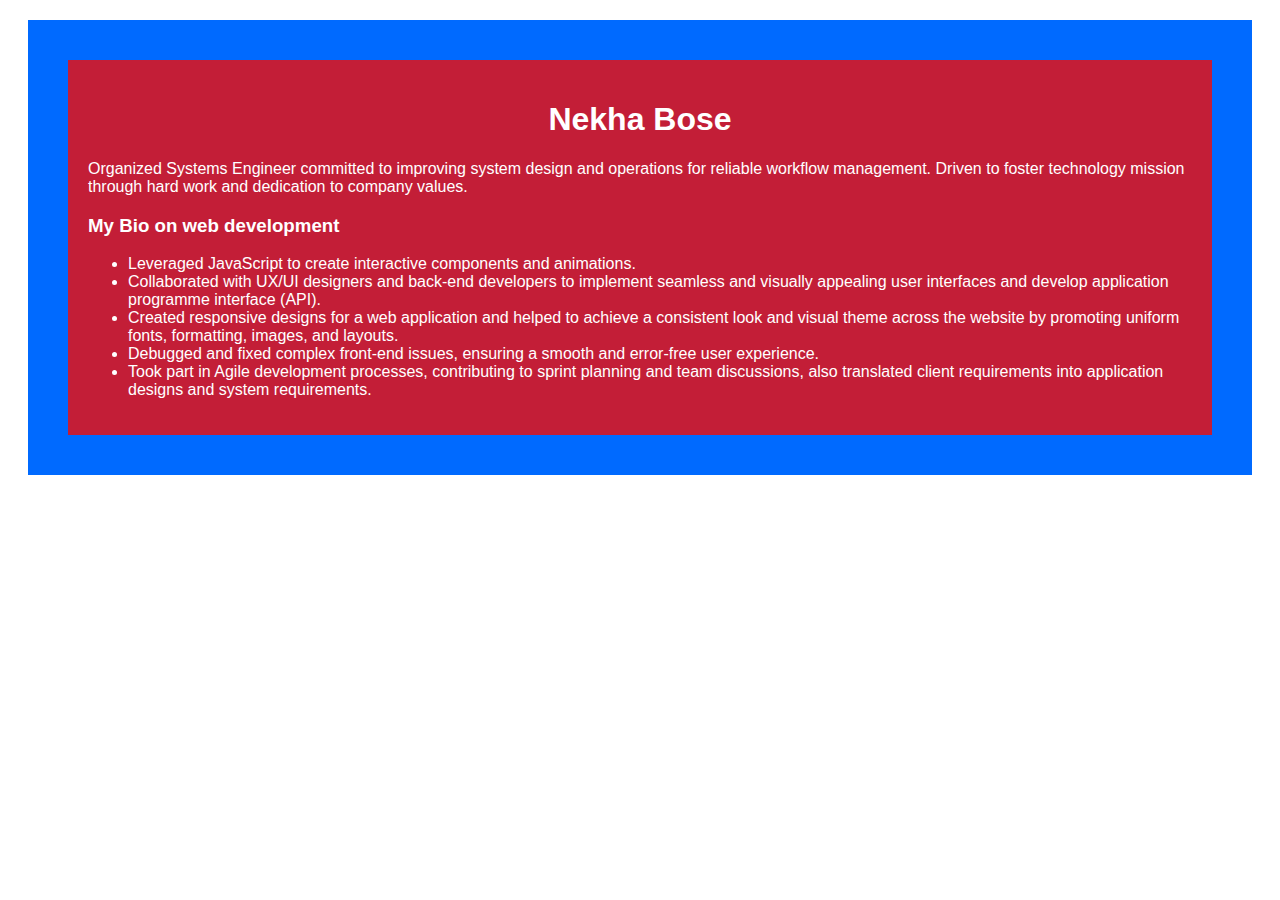
<file: index.html>
<!DOCTYPE html>
<html lang="en">
<head>
    <meta charset="UTF-8">
    <meta name="viewport" content="width=device-width, initial-scale=1.0">
    <title>Nekha Bose - ITMD Class Introduction</title>
    <link rel="stylesheet" href="style.css">
</head>
<body>

    <section class="color">
        <section class="color2">
           <h1>Nekha Bose</h1>
           <p>Organized Systems Engineer committed to improving system design and operations for reliable workflow management.
            Driven to foster technology mission through hard work and dedication to company values.</p>
            <h3>My Bio on web development</h3>
            <ul>
                <li>Leveraged JavaScript to create interactive components and animations.</li>
                <li>Collaborated with UX/UI designers and back-end developers to implement seamless and visually appealing user interfaces and develop application programme interface (API).</li>
                <li>Created responsive designs for a web application and helped to achieve a consistent look and visual theme across the website by promoting uniform fonts, formatting, images, and layouts.</li>
                <li>Debugged and fixed complex front-end issues, ensuring a smooth and error-free user experience.</li>
                <li>Took part in Agile development processes, contributing to sprint planning and team discussions, also translated client requirements into application designs and system requirements.</li>
            </ul>
        
        </section>
    </section>
</body>
</html>
</file>
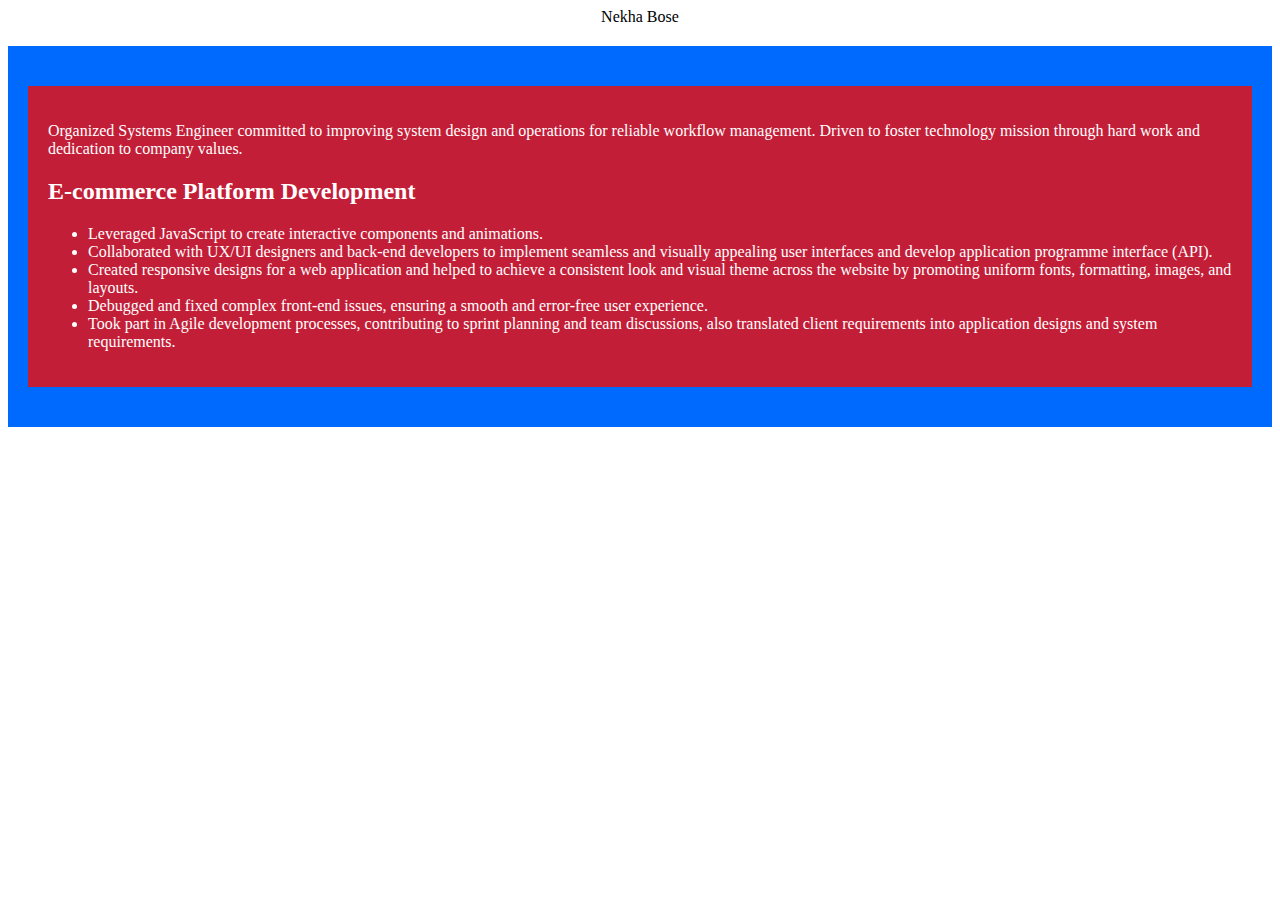
<file: repo/index.html>
<!DOCTYPE html>
<html lang="en">
<head>
    <meta charset="UTF-8">
    <meta name="viewport" content="width=device-width, initial-scale=1.0">
    <title>Nekha Bose - ITMD Class Introduction</title>
    <link rel="stylesheet" href="style.css">
</head>
<body>
    <header>
        <center>Nekha Bose</center>
    </header>
    <section class="color">
        <section class="color2">
        
           <p>Organized Systems Engineer committed to improving system design and operations for reliable workflow management.
            Driven to foster technology mission through hard work and dedication to company values.</p>
            <h2>E-commerce Platform Development</h2>
            <ul>
                <li>Leveraged JavaScript to create interactive components and animations.</li>
                <li>Collaborated with UX/UI designers and back-end developers to implement seamless and visually appealing user interfaces and develop application programme interface (API).</li>
                <li>Created responsive designs for a web application and helped to achieve a consistent look and visual theme across the website by promoting uniform fonts, formatting, images, and layouts.</li>
                <li>Debugged and fixed complex front-end issues, ensuring a smooth and error-free user experience.</li>
                <li>Took part in Agile development processes, contributing to sprint planning and team discussions, also translated client requirements into application designs and system requirements.</li>
            </ul>
        
        </section>
    </section>
</body>
</html>
</file>
<file: style.css>
body {
    font-family: Arial, sans-serif;
}

 h1 {
    text-align: center;
}

.color {
    background-color: #006aff; /* Primary box color */
    color: white;
    padding: 20px;
    margin-top: 20px;
    margin-bottom: 20px;
    margin-left: 20px;
    margin-right: 20px;
    
}
.color2 {
    background-color: #eb0f0fd4; /* Secondary box color */
    color: white;
    padding: 20px;
    margin-top: 20px;
    margin-bottom: 20px;
    margin-left: 20px;
    margin-right: 20px;
}
</file>
<file: repo/style.css>
css
body {
    font-family: Arial, sans-serif;
}

header h1 {
    text-align: center;
}

.color {
    background-color: #006aff; /* Primary box color */
    color: white;
    padding: 20px;
    margin: 20px 0;
}
.color2 {
    background-color: #eb0f0fd4; /* Secondary box color */
    color: white;
    padding: 20px;
    margin: 20px 0;
}
.box {
    width: 200px; /* Width of the box */
    height: 100px; /* Height of the box */
    border: 2px solid; /* Border style (solid) and width (2px) */
    border-color: black; /* Border color */
}
</file>
